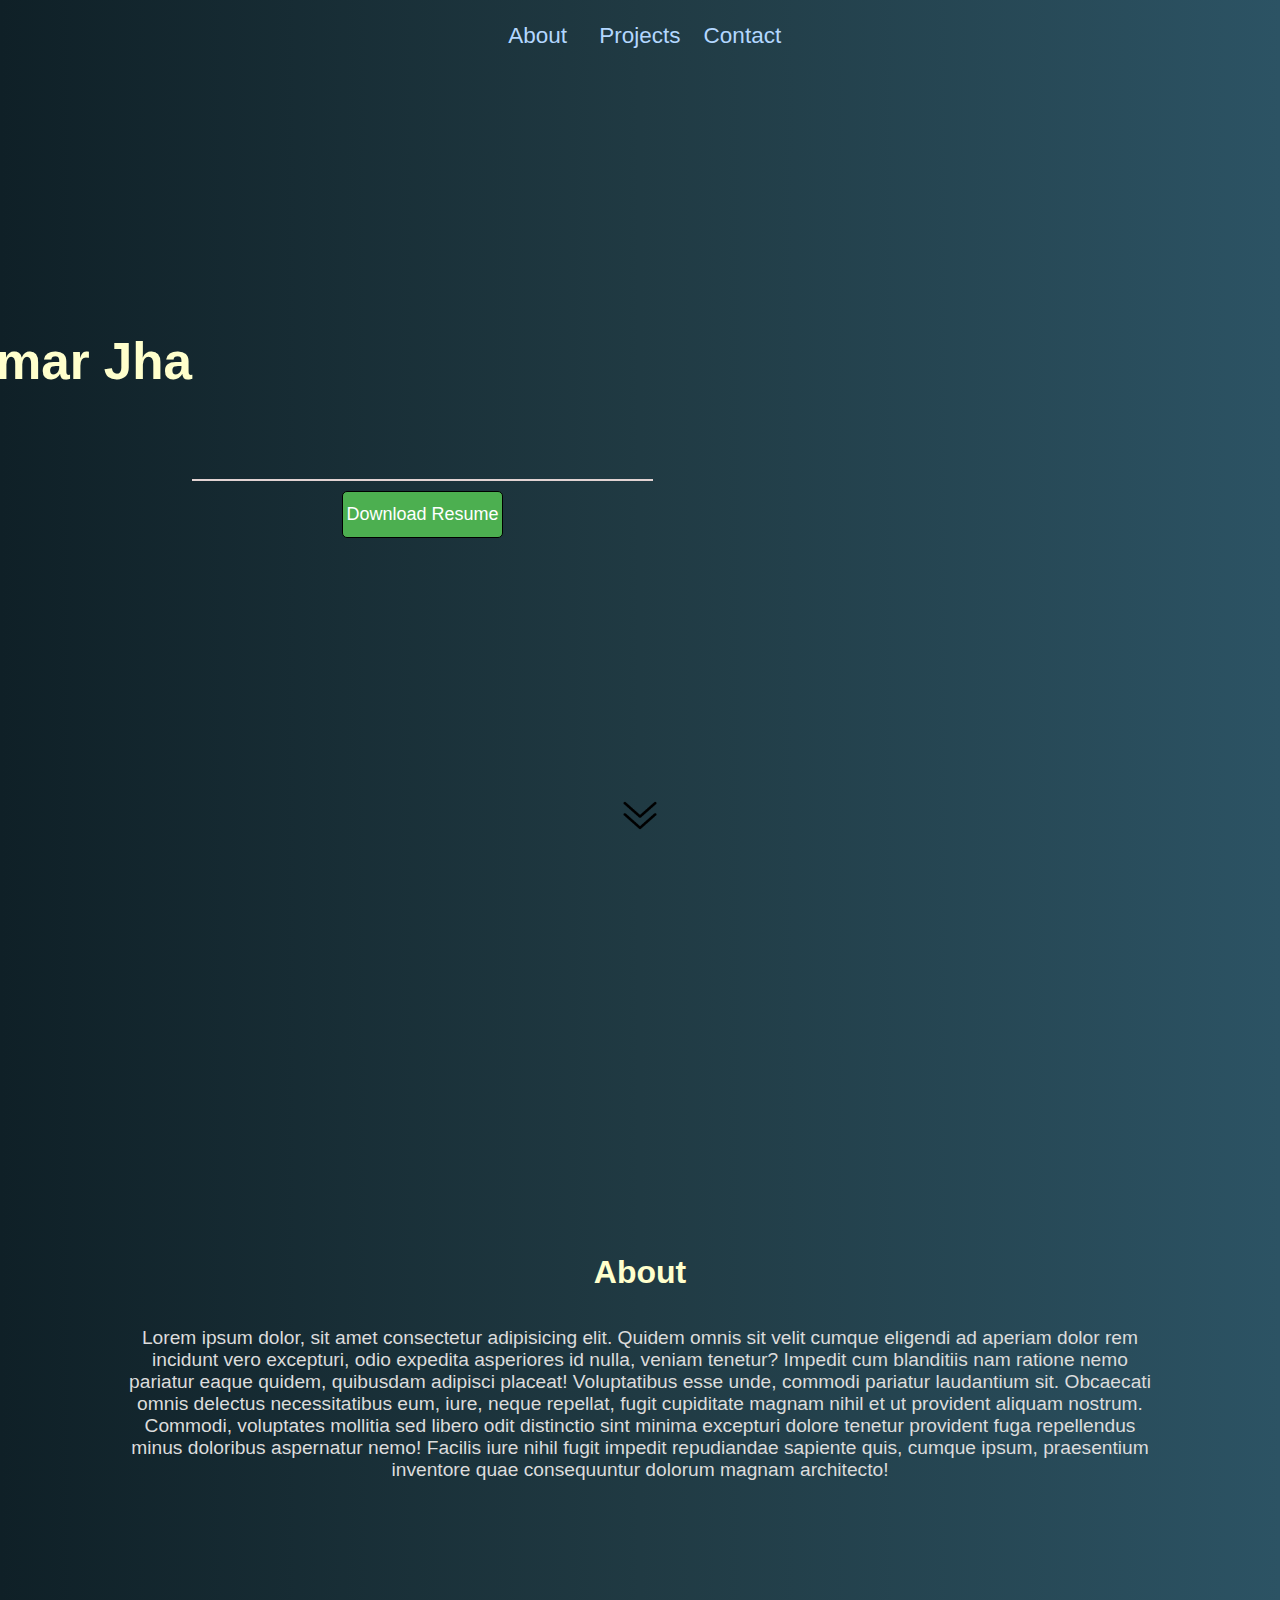
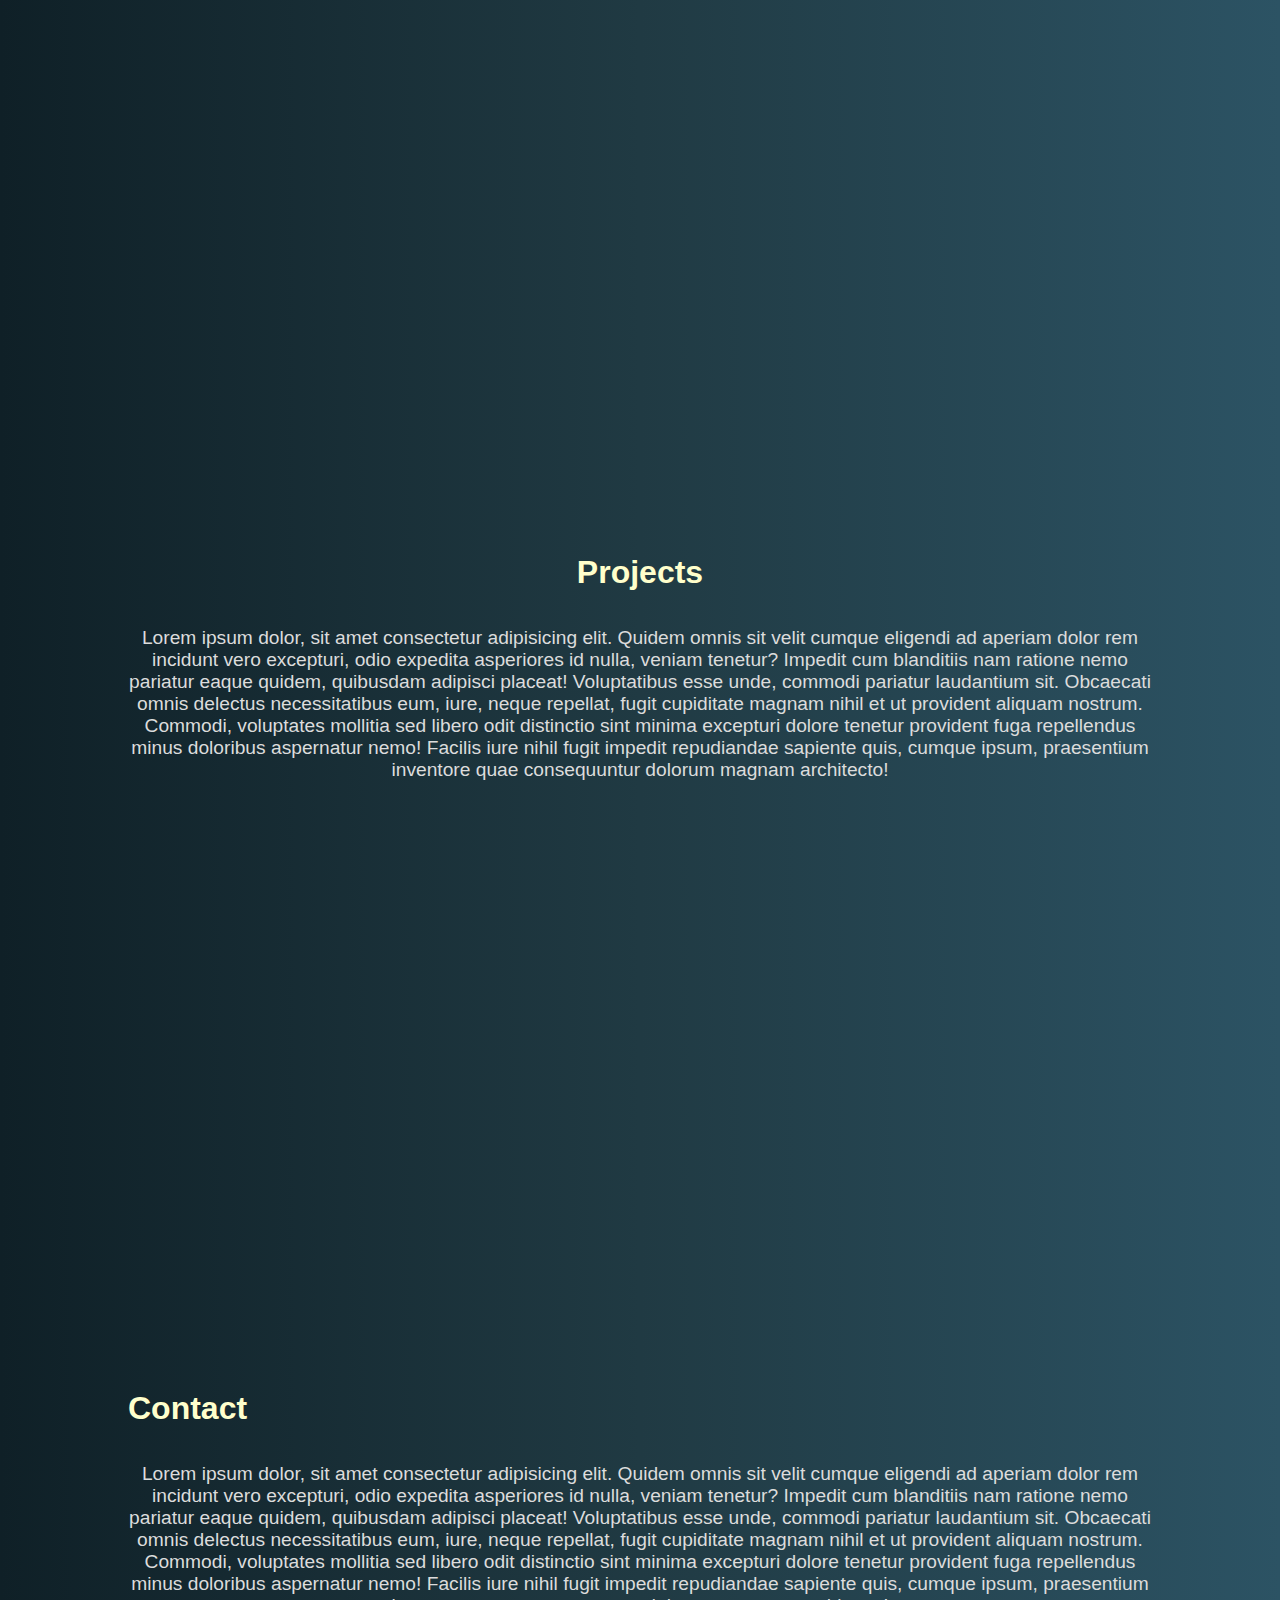
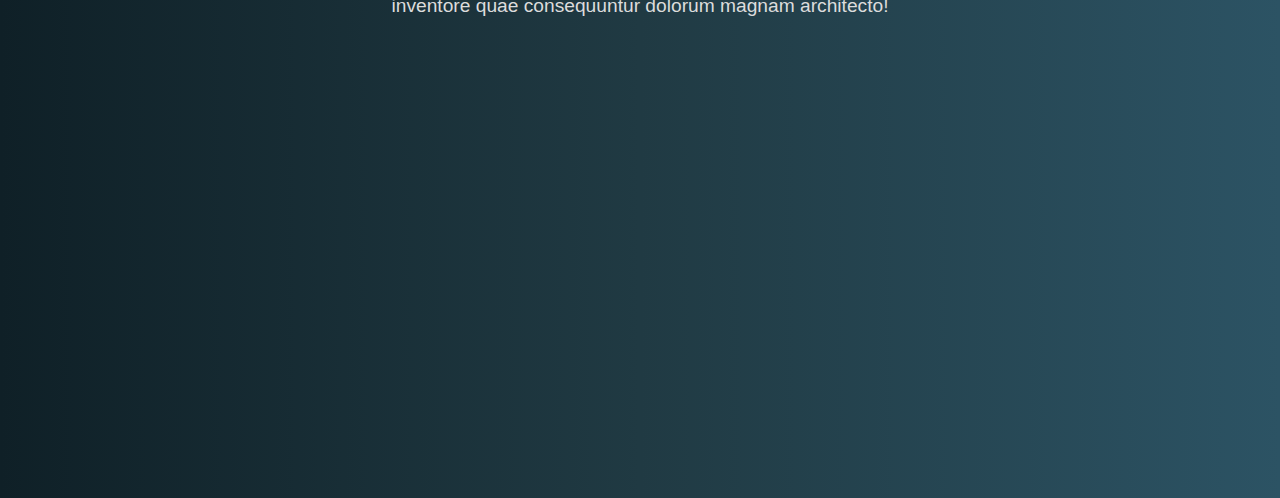
<file: index.html>
<!DOCTYPE html>
<html lang="en">
<head>
    <meta charset="UTF-8">
    <meta name="viewport" content="width=device-width, initial-scale=1.0">
    <title>Shivam Kumar Jha</title>
    <link rel="stylesheet" href="styles.css">
</head>
    <div class="navigation">
        <ul class="navbar">
            <!-- <li id="name">Welcome :) </li> -->
            <li><a href="#about" class="abc">About</a></li>
            <li><a href="#projects">Projects</a></li>
            <li><a href="#contact">Contact</a></li>
        </ul>
    </div>

    <div id = "bio">
        <div id ="intro">
            <p id="hello">Hello I'm</p>
            <p id="hw">Shivam Kumar Jha</p>
            <p class ="mi">
                I'm a pre final year Software Engineering student <br>
                 at VIT Chennai. I like building things for the web. 
                <br>
                I'm also interested in Machine Learning.
                <br><br>
            </p>
            <div class="horizontal-line"> </div>
            <div id="resume-div">
                <a href="Assets/resume.pdf" download> Download Resume</a></div>
        </div>
        <!-- sflkjskfs -->
        <div id="image">
            <div id="social">
                <a href="https://github.com/shivamkjha" class="social-icons" target="_blank">
                    <svg xmlns="http://www.w3.org/2000/svg"  class="svg" viewBox="0 0 48 48" width="5vmin" height="5vmin"><path d="M44,24c0,8.96-5.88,16.54-14,19.08V38c0-1.71-0.72-3.24-1.86-4.34c5.24-0.95,7.86-4,7.86-9.66c0-2.45-0.5-4.39-1.48-5.9 c0.44-1.71,0.7-4.14-0.52-6.1c-2.36,0-4.01,1.39-4.98,2.53C27.57,14.18,25.9,14,24,14c-1.8,0-3.46,0.2-4.94,0.61 C18.1,13.46,16.42,12,14,12c-1.42,2.28-0.84,4.74-0.3,6.12C12.62,19.63,12,21.57,12,24c0,5.66,2.62,8.71,7.86,9.66 c-0.67,0.65-1.19,1.44-1.51,2.34H16c-1.44,0-2-0.64-2.77-1.68c-0.77-1.04-1.6-1.74-2.59-2.03c-0.53-0.06-0.89,0.37-0.42,0.75 c1.57,1.13,1.68,2.98,2.31,4.19C13.1,38.32,14.28,39,15.61,39H18v4.08C9.88,40.54,4,32.96,4,24C4,12.95,12.95,4,24,4 S44,12.95,44,24z"/></svg>
                </a>
                
                <a href="https://twitter.com/its_shivamjha" class="social-icons" target="_blank">
                    <svg xmlns="http://www.w3.org/2000/svg"  class="svg" viewBox="0 0 48 48" width="5vmin" height="5vmin"><path fill="#03A9F4" d="M42,12.429c-1.323,0.586-2.746,0.977-4.247,1.162c1.526-0.906,2.7-2.351,3.251-4.058c-1.428,0.837-3.01,1.452-4.693,1.776C34.967,9.884,33.05,9,30.926,9c-4.08,0-7.387,3.278-7.387,7.32c0,0.572,0.067,1.129,0.193,1.67c-6.138-0.308-11.582-3.226-15.224-7.654c-0.64,1.082-1,2.349-1,3.686c0,2.541,1.301,4.778,3.285,6.096c-1.211-0.037-2.351-0.374-3.349-0.914c0,0.022,0,0.055,0,0.086c0,3.551,2.547,6.508,5.923,7.181c-0.617,0.169-1.269,0.263-1.941,0.263c-0.477,0-0.942-0.054-1.392-0.135c0.94,2.902,3.667,5.023,6.898,5.086c-2.528,1.96-5.712,3.134-9.174,3.134c-0.598,0-1.183-0.034-1.761-0.104C9.268,36.786,13.152,38,17.321,38c13.585,0,21.017-11.156,21.017-20.834c0-0.317-0.01-0.633-0.025-0.945C39.763,15.197,41.013,13.905,42,12.429"/></svg>
                </a>
                <a href="https://www.linkedin.com/in/shivamkjha/" class="social-icons" target="_blank">
                    <svg xmlns="http://www.w3.org/2000/svg"   class="svg"  viewBox="0 0 48 48" width="5vmin" height="5vmin"><path fill="#0288D1" d="M42,37c0,2.762-2.238,5-5,5H11c-2.761,0-5-2.238-5-5V11c0-2.762,2.239-5,5-5h26c2.762,0,5,2.238,5,5V37z"/><path fill="#FFF" d="M12 19H17V36H12zM14.485 17h-.028C12.965 17 12 15.888 12 14.499 12 13.08 12.995 12 14.514 12c1.521 0 2.458 1.08 2.486 2.499C17 15.887 16.035 17 14.485 17zM36 36h-5v-9.099c0-2.198-1.225-3.698-3.192-3.698-1.501 0-2.313 1.012-2.707 1.99C24.957 25.543 25 26.511 25 27v9h-5V19h5v2.616C25.721 20.5 26.85 19 29.738 19c3.578 0 6.261 2.25 6.261 7.274L36 36 36 36z"/></svg>
                </a>
                
            </div>
        </div>

    </div>

    <div class="scroll">
        <a href="#about" >
            <img src="Assets/arrow.jpg" alt="">
        </a>
    </div>

    <div id="about">
        <h1>About</h1><br><br>
        <p style="color: gainsboro; font-size:larger;">Lorem ipsum dolor, sit amet consectetur adipisicing elit. Quidem omnis sit velit cumque eligendi ad aperiam dolor rem incidunt vero excepturi, odio expedita asperiores id nulla, veniam tenetur? Impedit cum blanditiis nam ratione nemo pariatur eaque quidem, quibusdam adipisci placeat! Voluptatibus esse unde, commodi pariatur laudantium sit. Obcaecati omnis delectus necessitatibus eum, iure, neque repellat, fugit cupiditate magnam nihil et ut provident aliquam nostrum. Commodi, voluptates mollitia sed libero odit distinctio sint minima excepturi dolore tenetur provident fuga repellendus minus doloribus aspernatur nemo! Facilis iure nihil fugit impedit repudiandae sapiente quis, cumque ipsum, praesentium inventore quae consequuntur dolorum magnam architecto!</p>
    </div>

    <div id="projects">
        <h1>Projects</h1><br><br>
        <p style="color: gainsboro; font-size:larger;">Lorem ipsum dolor, sit amet consectetur adipisicing elit. Quidem omnis sit velit cumque eligendi ad aperiam dolor rem incidunt vero excepturi, odio expedita asperiores id nulla, veniam tenetur? Impedit cum blanditiis nam ratione nemo pariatur eaque quidem, quibusdam adipisci placeat! Voluptatibus esse unde, commodi pariatur laudantium sit. Obcaecati omnis delectus necessitatibus eum, iure, neque repellat, fugit cupiditate magnam nihil et ut provident aliquam nostrum. Commodi, voluptates mollitia sed libero odit distinctio sint minima excepturi dolore tenetur provident fuga repellendus minus doloribus aspernatur nemo! Facilis iure nihil fugit impedit repudiandae sapiente quis, cumque ipsum, praesentium inventore quae consequuntur dolorum magnam architecto!</p>
    </div>
    <div id="contact">
        <h1>Contact</h1><br><br>
        <p style="color: gainsboro; font-size:larger;">Lorem ipsum dolor, sit amet consectetur adipisicing elit. Quidem omnis sit velit cumque eligendi ad aperiam dolor rem incidunt vero excepturi, odio expedita asperiores id nulla, veniam tenetur? Impedit cum blanditiis nam ratione nemo pariatur eaque quidem, quibusdam adipisci placeat! Voluptatibus esse unde, commodi pariatur laudantium sit. Obcaecati omnis delectus necessitatibus eum, iure, neque repellat, fugit cupiditate magnam nihil et ut provident aliquam nostrum. Commodi, voluptates mollitia sed libero odit distinctio sint minima excepturi dolore tenetur provident fuga repellendus minus doloribus aspernatur nemo! Facilis iure nihil fugit impedit repudiandae sapiente quis, cumque ipsum, praesentium inventore quae consequuntur dolorum magnam architecto!</p>
    </div>

    <script>
		window.onload = function() {
			document.getElementById('hw').style.opacity = 1;
            document.getElementsByClassName('mi').style.opacity = 1;
            document.getElementsById('image').style.opacity = 1;
		};
	</script>
</body>
</html>
</file>
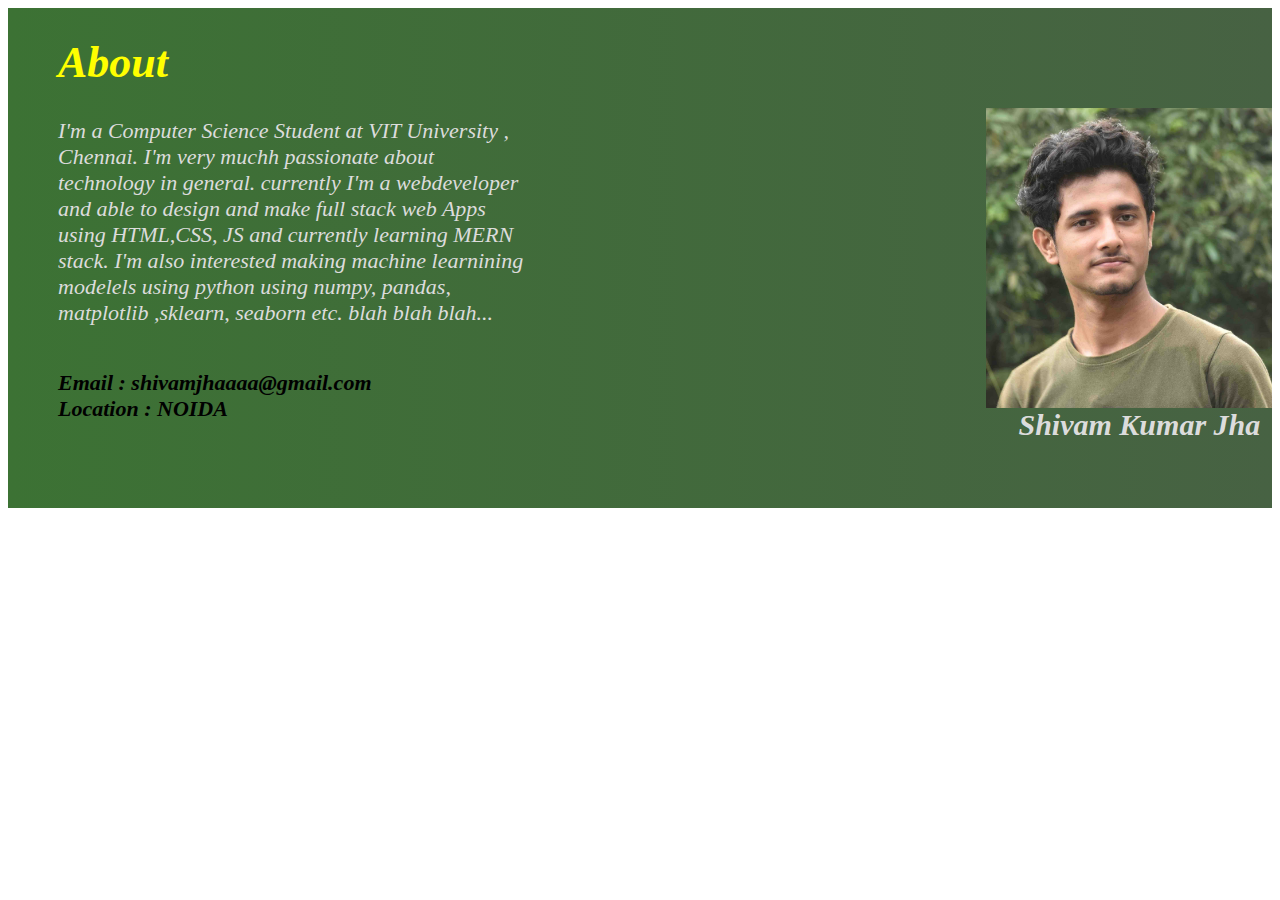
<file: about.html>
<!DOCTYPE html>
<html lang="en">
<head>
    <meta charset="UTF-8">
    <meta name="viewport" content="width=device-width, initial-scale=1.0">
    <title>Document</title>
</head>
<style>
    .container{
        display: flex;
        align-items: center;
        background: linear-gradient(to left, rgb(71, 98, 67), rgb(60, 114, 52));
        /* width: 100%;
        height: 100vh; */
    }
    .text{
        color: gainsboro;
        font-style: oblique;
        font-size: 22px;
        width: 500px;
        height: 500px;
        margin: 0px 50px;
    }
    .image{
        background-image: url("Assets/IMG_20200816_173312-compressed-3.jpg");
        background-size: cover;
        margin-left: 400px;
        width: 300px;
        height: 300px;
    }
    h3{
        color: gainsboro;
        font-size: 30px;
        font-style: oblique;
        margin-left: 33px;
        margin-top: 300px;
    }
</style>
<body>
    <div class="container">
        <div class="text">
            <h1 style="color: yellow; font-weight: bolder;">About</h1>
            <p>
                I'm a Computer Science Student at VIT University , Chennai. I'm very muchh passionate about
                technology in general. currently I'm a webdeveloper and able to design and make full stack web Apps 
                using HTML,CSS, JS and currently learning MERN stack.
                I'm also interested making machine learnining modelels using python using numpy, pandas, matplotlib
                ,sklearn, seaborn etc.
                blah blah blah...
            </p>
            <p style="color: rgb(0, 0, 0); display: inline-flex; font-weight: 550;">
                Email : shivamjhaaaa@gmail.com <br>
                Location : NOIDA
            </p>
        </div>
        <div class="image">
            <h3>Shivam Kumar Jha</h3>
        </div>
    </div>
    
</body>
</html>
</file>
<file: styles.css>
*{
    margin: 0;
    padding: 0;
    box-sizing: border-box;
}

html,body{
    font-family: 'Roboto', sans-serif;
    width: 100%;
    height: 100%;
    background: linear-gradient(to right, #0f2027, #203a43, #2c5364);
}

ul{
    list-style: none;
}
.navigation{
    /* border: 1px solid rgb(67, 13, 13); */
    display: flex;
    width: 100%;
    position: fixed;
    top: 0;
    left: 0;
    background: linear-gradient(to right, #0f2027, #203a43, #2c5364);
    z-index: 10;
}
.navbar{
    /* border: 1px solid black; */
    display: flex; 
    width: 100%;
    justify-content: center;
    align-items: center;
    height: 8vh;
}

.navbar li{
    /* border: 1px solid black; */
    width: 8%;
    text-align: center;
}
.navbar li a{
    text-decoration: none;
    color: #b3d7ff;
    font-size: 2.5vmin;
    font-weight: 500;
}
.navbar li a:hover {
    color: #ffffcc;
    font-size: 2.7vmin;
    cursor: pointer;
}

/* Media Query for Navbar to make it look good on phone */
@media (max-width:600px) {
    .navbar{
        height: 6vh;
    }
    .navbar li{
        width: 25%;
        padding-top: 1vh;


    }
    .navbar li a{
        font-size: 5vw;
    }
    .navbar li a:hover {
        color: #ffffcc;
        font-size: 5.5vw;
        cursor: pointer;
    }
}

/* #name{
    color: #b3d7ff;
    font-size: 2vh;
    font-weight: 600;
    margin-right: auto;
} */



/* Home page  */

#bio{
    /* border: 1px solid black; */
    display: flex;
    height: 60%;
    margin-top: 12vw;
    justify-content: space-between;
    align-items: center;
    position: relative;
}

#intro{
    /* border: 1px solid black; */
    display: flex;
    flex-direction: column;
    align-items: center;
    margin-left: 15vw;
}

/* My name  */
#hw{
    /* color: yellow; */
    color: #ffffcc;
    text-align: left;
    font-weight: 800;
    font-size: 4vw;
    position: relative;
    opacity: 0;
    left: -100%;
    animation: slide-in 0.7s forwards;

}
@keyframes slide-in {
    to {
        left: 0;
        opacity: 1;
    }
}

/* Other content  */
.mi{
    color:#dddddd;
    margin-right: auto;
    font-size: 1.5vw;
    font-weight: 400;
    position: relative;
	opacity: 0;
	/* top: 100%; */
    left: -100%;
    animation: slide-inr 0.9s forwards;
}
@keyframes slide-inr {
    to {
        top: 0;
        left: 0;
        opacity: 1;
    }
}

#hello{
    color: #b3d7ff; 
    padding-left: 0.5vw;
    margin-right: auto;
    font-size: 1.5vw;
    font-weight: 400;
    position: relative;
	opacity: 0;
	/* top: 100%; */
    left: -100%;
    animation: slide-inr 0.9s forwards;
}

/* Home page image  */
/* Home page image  */
#image{
    display: flex;
    align-items: center;
    background-image: url("Assets/IMG_20200816_173312-compressed-3.jpg");
    background-size: cover;
    margin-right: 9vw;
    width:28vw;
    height:28vw;
    border-radius: 50%;

    /* Animation  */
    position: relative;
	opacity: 0;
    right: -100%;
    animation: slide-img 0.7s forwards;
}

@keyframes slide-img {
    to {
        top: 0;
        right: 0;
        opacity: 1;
    }
}

#social{
    /* border: 1px solid black; */
    display: flex;
    justify-content: center;
    width: 100%;
    height: 15%;
    margin-top: 117%;
}

.social-icons{
    padding-left: 1vw;
    padding-right: 1vw;
}
.svg:hover{
    width: 6vmin;
    height: 6vmin;
}

.horizontal-line {
    border: 1px solid rgb(226, 211, 211);
    width: 100%;
    margin: px 0;
}

#resume-div{
    border: 1px solid black;
    background-color: #4CAF50;
    text-align: center;
    font-size: 18px;
    display: inline-block;
    vertical-align: middle;
    width: 35%;
    line-height: 45px;
    /* margin-right: auto; */
    margin-top: 10px;
    /* margin-left: auto; */
    border-style:ridge;
    border-radius: 5px;
}
#resume-div a{
    text-decoration: none;
    color: white;
    width: 100%;
    height: 100%;
}


.scroll{
    /* border: 3px solid salmon; */
    display: flex;
    justify-content: center;
    margin-top: 8%;
}
.scroll a{
    /* border: 1px solid rgb(84, 19, 19); */
    width: 3.5%;
    /* height: 100%; */
}

.scroll a img{
    /* border: 1px solid black; */
    width: 100%;
    height: 80%;
}
.scroll:hover {
    cursor: pointer;

  }
  


#about{
    /* border: 1px solid black; */
    text-align: center;
    color: #ffffcc;
    margin-top: 12%;
    padding: 20% 10%;
    width: 100%;
    height: 100%;
}
#about p{
    display: flex;
    align-items: center;
    justify-content: center;
}

#projects{
    /* border: 1px solid black; */
    text-align: center;
    color: #ffffcc;
    padding: 20% 10%;
    width: 100%;
    height: 100%;
}

#contact{
    /* border: 1px solid black; */
    text-align: center;
    color: #ffffcc;
    padding: 15% 10%;
    width: 100%;
    height: 100%;
}

#contact h1{
    text-align: left;
}
</file>
